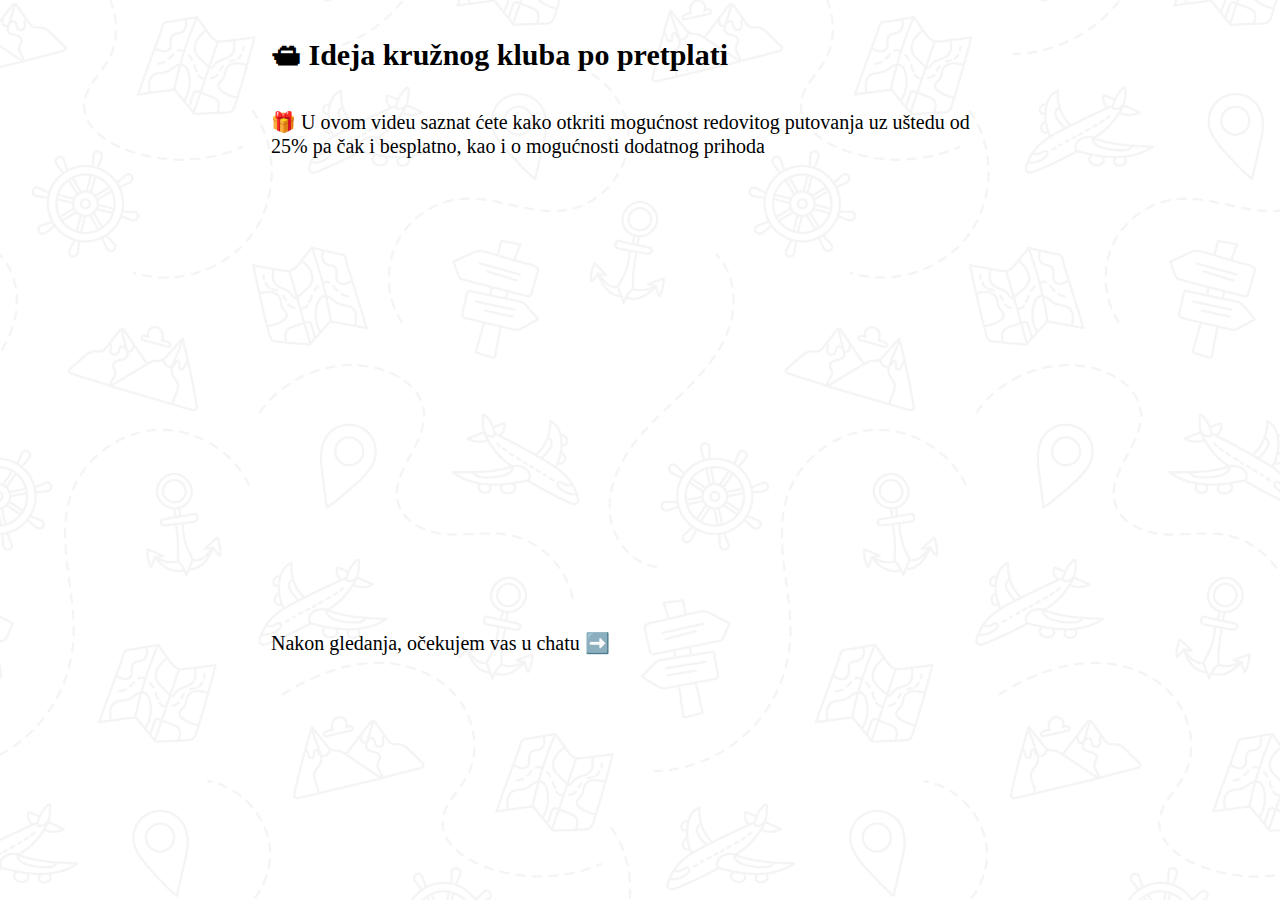
<file: index.html>
<!DOCTYPE html>
<html lang="hr">

<head>
	<meta charset="UTF-8">
	<meta name="viewport" content="width=device-width, initial-scale=1.0">

	<title>Ideja kružnog kluba po pretplati</title>
	<meta name="description"
		content="U ovom videu saznat ćete kako otkriti mogućnost redovitog putovanja uz uštedu od 25% pa čak i besplatno, kao i o mogućnosti dodatnog prihoda">

	<!-- Open Graph (для соцсетей) -->
	<meta property="og:title" content="Ideja kružnog kluba po pretplati">
	<meta property="og:description"
		content="U ovom videu saznat ćete kako otkriti mogućnost redovitog putovanja uz uštedu od 25% pa čak i besplatno, kao i o mogućnosti dodatnog prihoda">
	<meta property="og:type" content="website">
	<meta property="og:url" content="https://travels.inetskills.ru/">
	<meta property="og:image" content="#">
	<meta property="og:site_name" content="Ideja kružnog kluba po pretplati">
	<meta property="og:locale" content="ru_RU">

	<!-- Twitter -->
	<meta name="twitter:card" content="summary_large_image">
	<meta name="twitter:title" content="Ideja kružnog kluba po pretplati">
	<meta name="twitter:description"
		content="U ovom videu saznat ćete kako otkriti mogućnost redovitog putovanja uz uštedu od 25% pa čak i besplatno, kao i o mogućnosti dodatnog prihoda">
	<meta name="twitter:image" content="#">

	<!-- Favicon -->
	<link rel="icon" type="image/svg+xml" href="images/favicon.png">

	<link rel="stylesheet" href="css/style.css?v=1.7">
</head>

<body>
	<div class="container">
		<h1 class="title">🛳 Ideja kružnog kluba po pretplati</h1>
		<p class="description">🎁 U ovom videu saznat ćete kako otkriti mogućnost redovitog putovanja uz uštedu od 25%
			pa
			čak i
			besplatno, kao i o
			mogućnosti dodatnog prihoda</p>
		<div class=" video-container">
			<div style="position: relative; padding-top: 56.25%; width: 100%"><iframe
					src="https://kinescope.io/embed/fuTtgnQbXfbtKwdZKRpWYp"
					allow="autoplay; fullscreen; picture-in-picture; encrypted-media; gyroscope; accelerometer; clipboard-write; screen-wake-lock;"
					frameborder="0" allowfullscreen
					style="position: absolute; width: 100%; height: 100%; top: 0; left: 0;"></iframe></div>
		</div>
		<p class="cta">Nakon gledanja, očekujem vas u chatu ➡️</p>
	</div>


</body>

</html>
</file>
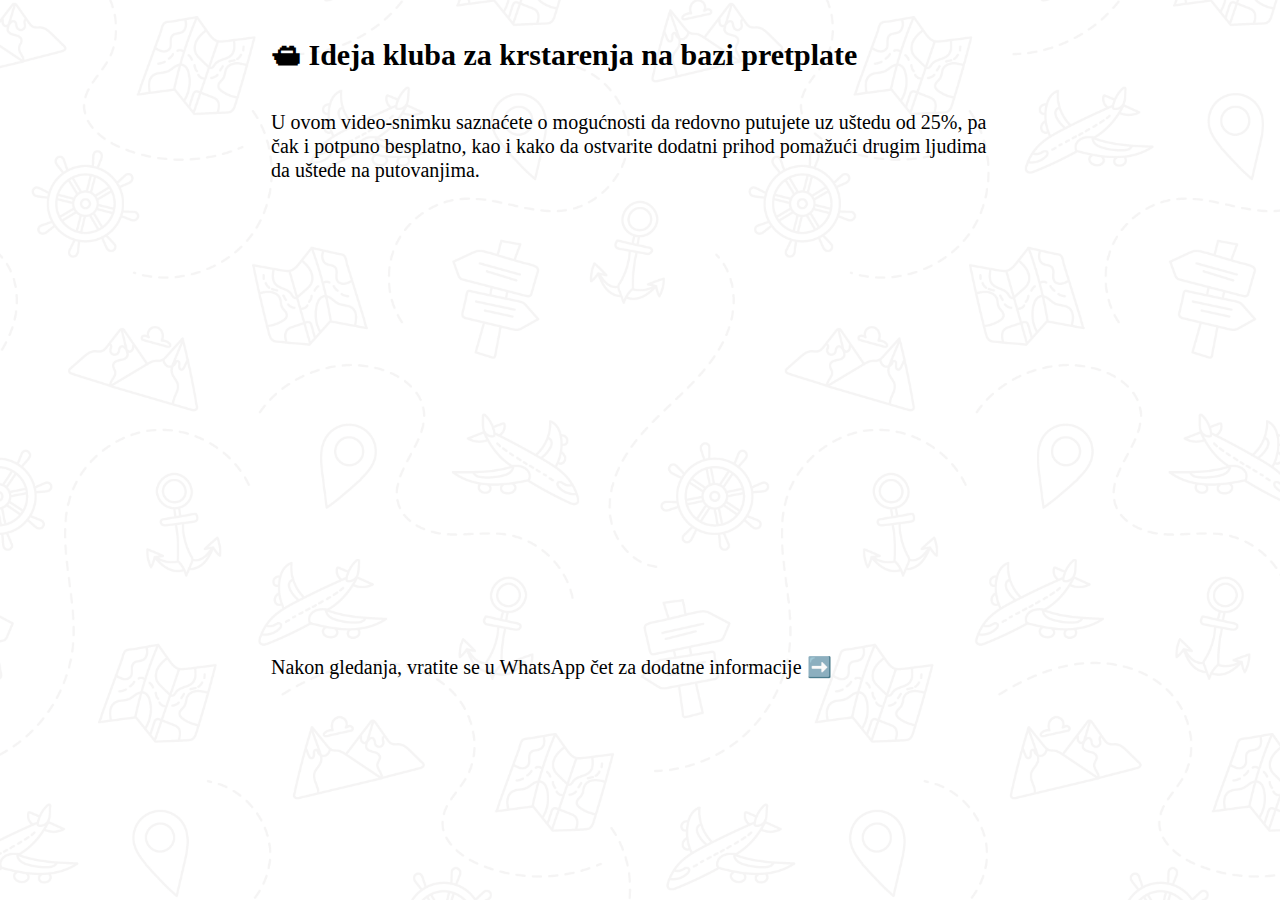
<file: intro.html>
<!DOCTYPE html>
<html lang="hr">

<head>
	<meta charset="UTF-8">
	<meta name="viewport" content="width=device-width, initial-scale=1.0">

	<title>Ideja kružnog kluba po pretplati</title>
	<meta name="description"
		content="U ovom videu saznat ćete kako otkriti mogućnost redovitog putovanja uz uštedu od 25% pa čak i besplatno, kao i o mogućnosti dodatnog prihoda">

	<!-- Open Graph (для соцсетей) -->
	<meta property="og:title" content="Ideja kružnog kluba po pretplati">
	<meta property="og:description"
		content="U ovom videu saznat ćete kako otkriti mogućnost redovitog putovanja uz uštedu od 25% pa čak i besplatno, kao i o mogućnosti dodatnog prihoda">
	<meta property="og:type" content="website">
	<meta property="og:url" content="https://travels.inetskills.ru/">
	<meta property="og:image" content="#">
	<meta property="og:site_name" content="Ideja kružnog kluba po pretplati">
	<meta property="og:locale" content="ru_RU">

	<!-- Twitter -->
	<meta name="twitter:card" content="summary_large_image">
	<meta name="twitter:title" content="Ideja kružnog kluba po pretplati">
	<meta name="twitter:description"
		content="U ovom videu saznat ćete kako otkriti mogućnost redovitog putovanja uz uštedu od 25% pa čak i besplatno, kao i o mogućnosti dodatnog prihoda">
	<meta name="twitter:image" content="#">

	<!-- Favicon -->
	<link rel="icon" type="image/svg+xml" href="images/favicon.png">

	<link rel="stylesheet" href="css/style.css?v=1.11">
</head>

<body>
	<div class="container">
		<h1 class="title">🛳 Ideja kluba za krstarenja na bazi pretplate</h1>
		<p class="description">U ovom video-snimku saznaćete o mogućnosti da redovno putujete uz uštedu od 25%, pa čak i
			potpuno besplatno, kao i kako
			da ostvarite dodatni prihod pomažući drugim ljudima da uštede na putovanjima.
		</p>
		<div class=" video-container">
			<div style="position: relative; padding-top: 56.25%; width: 100%"><iframe
					src="https://kinescope.io/embed/mazVSKdaV4Eqdfs1g69skB"
					allow="autoplay; fullscreen; picture-in-picture; encrypted-media; gyroscope; accelerometer; clipboard-write; screen-wake-lock;"
					frameborder="0" allowfullscreen
					style="position: absolute; width: 100%; height: 100%; top: 0; left: 0;"></iframe></div>
		</div>
		<p class="cta">Nakon gledanja, vratite se u WhatsApp čet za dodatne informacije ➡️</p>
	</div>


</body>

</html>
</file>
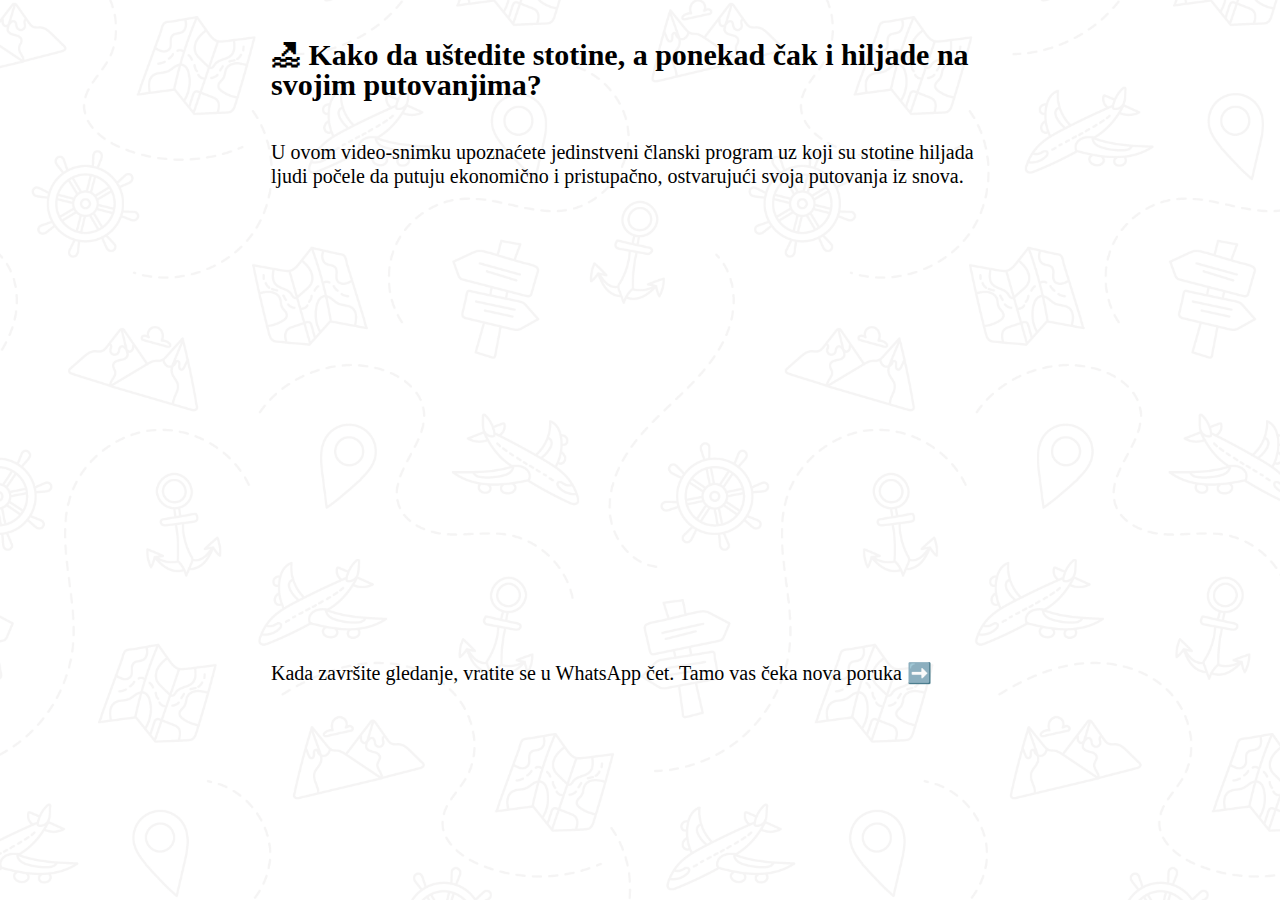
<file: member.html>
<!DOCTYPE html>
<html lang="hr">

<head>
	<meta charset="UTF-8">
	<meta name="viewport" content="width=device-width, initial-scale=1.0">

	<title>Ideja kružnog kluba po pretplati</title>
	<meta name="description"
		content="U ovom videu saznat ćete kako otkriti mogućnost redovitog putovanja uz uštedu od 25% pa čak i besplatno, kao i o mogućnosti dodatnog prihoda">

	<!-- Open Graph (для соцсетей) -->
	<meta property="og:title" content="Ideja kružnog kluba po pretplati">
	<meta property="og:description"
		content="U ovom videu saznat ćete kako otkriti mogućnost redovitog putovanja uz uštedu od 25% pa čak i besplatno, kao i o mogućnosti dodatnog prihoda">
	<meta property="og:type" content="website">
	<meta property="og:url" content="https://travels.inetskills.ru/">
	<meta property="og:image" content="#">
	<meta property="og:site_name" content="Ideja kružnog kluba po pretplati">
	<meta property="og:locale" content="ru_RU">

	<!-- Twitter -->
	<meta name="twitter:card" content="summary_large_image">
	<meta name="twitter:title" content="Ideja kružnog kluba po pretplati">
	<meta name="twitter:description"
		content="U ovom videu saznat ćete kako otkriti mogućnost redovitog putovanja uz uštedu od 25% pa čak i besplatno, kao i o mogućnosti dodatnog prihoda">
	<meta name="twitter:image" content="#">

	<!-- Favicon -->
	<link rel="icon" type="image/svg+xml" href="images/favicon_membership.png">

	<link rel="stylesheet" href="css/style.css?v=1.10">
</head>

<body>
	<div class="container">
		<h1 class="title">🏖 Kako da uštedite stotine, a ponekad čak i hiljade na svojim putovanjima?</h1>
		<p class="description">U ovom video-snimku upoznaćete jedinstveni članski program uz koji su stotine hiljada
			ljudi počele da putuju ekonomično
			i pristupačno, ostvarujući svoja putovanja iz snova.</p>
		<div class=" video-container">
			<div style="position: relative; padding-top: 56.25%; width: 100%"><iframe
					src="https://kinescope.io/embed/kY2JF9KFfm6V8YtZrGnyKk"
					allow="autoplay; fullscreen; picture-in-picture; encrypted-media; gyroscope; accelerometer; clipboard-write; screen-wake-lock;"
					frameborder="0" allowfullscreen
					style="position: absolute; width: 100%; height: 100%; top: 0; left: 0;"></iframe></div>
		</div>
		<p class="cta">Kada završite gledanje, vratite se u WhatsApp čet. Tamo vas čeka nova poruka ➡️</p>
	</div>


</body>

</html>
</file>
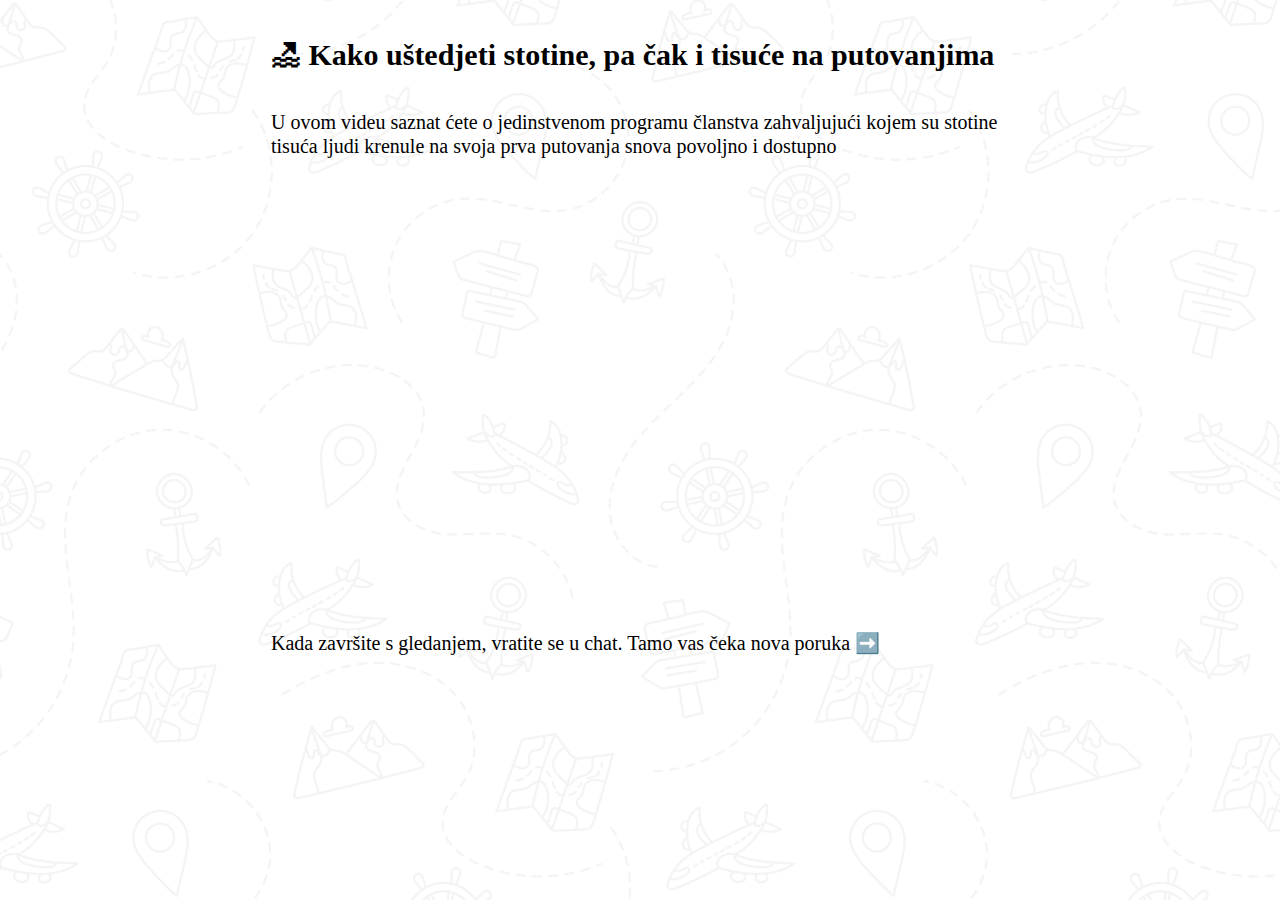
<file: membership.html>
<!DOCTYPE html>
<html lang="hr">

<head>
	<meta charset="UTF-8">
	<meta name="viewport" content="width=device-width, initial-scale=1.0">

	<title>Ideja kružnog kluba po pretplati</title>
	<meta name="description"
		content="U ovom videu saznat ćete kako otkriti mogućnost redovitog putovanja uz uštedu od 25% pa čak i besplatno, kao i o mogućnosti dodatnog prihoda">

	<!-- Open Graph (для соцсетей) -->
	<meta property="og:title" content="Ideja kružnog kluba po pretplati">
	<meta property="og:description"
		content="U ovom videu saznat ćete kako otkriti mogućnost redovitog putovanja uz uštedu od 25% pa čak i besplatno, kao i o mogućnosti dodatnog prihoda">
	<meta property="og:type" content="website">
	<meta property="og:url" content="https://travels.inetskills.ru/">
	<meta property="og:image" content="#">
	<meta property="og:site_name" content="Ideja kružnog kluba po pretplati">
	<meta property="og:locale" content="ru_RU">

	<!-- Twitter -->
	<meta name="twitter:card" content="summary_large_image">
	<meta name="twitter:title" content="Ideja kružnog kluba po pretplati">
	<meta name="twitter:description"
		content="U ovom videu saznat ćete kako otkriti mogućnost redovitog putovanja uz uštedu od 25% pa čak i besplatno, kao i o mogućnosti dodatnog prihoda">
	<meta name="twitter:image" content="#">

	<!-- Favicon -->
	<link rel="icon" type="image/svg+xml" href="images/favicon_membership.png">

	<link rel="stylesheet" href="css/style.css?v=1.6">
</head>

<body>
	<div class="container">
		<h1 class="title">🏖 Kako uštedjeti stotine, pa čak i tisuće na putovanjima</h1>
		<p class="description">U ovom videu saznat ćete o jedinstvenom programu članstva zahvaljujući kojem su stotine
			tisuća ljudi krenule na svoja
			prva putovanja snova povoljno i dostupno</p>
		<div class=" video-container">
			<div style="position: relative; padding-top: 56.25%; width: 100%"><iframe
					src="https://kinescope.io/embed/tX4DeEtMmfXsiVg7d9qGsM"
					allow="autoplay; fullscreen; picture-in-picture; encrypted-media; gyroscope; accelerometer; clipboard-write; screen-wake-lock;"
					frameborder="0" allowfullscreen
					style="position: absolute; width: 100%; height: 100%; top: 0; left: 0;"></iframe></div>
		</div>
		<p class="cta">Kada završite s gledanjem, vratite se u chat. Tamo vas čeka nova poruka ➡️</p>
	</div>


</body>

</html>
</file>
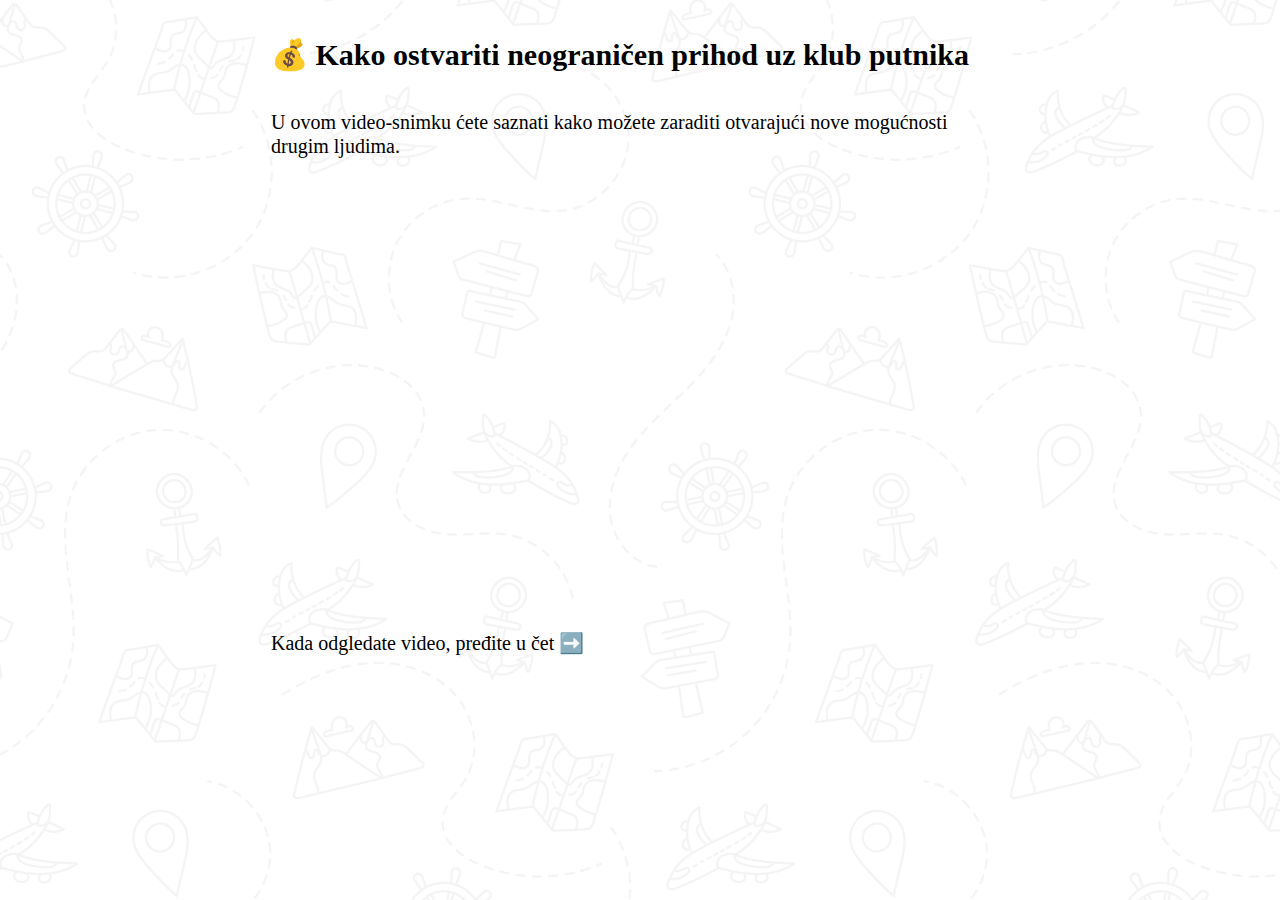
<file: partner.html>
<!DOCTYPE html>
<html lang="hr">

<head>
	<meta charset="UTF-8">
	<meta name="viewport" content="width=device-width, initial-scale=1.0">

	<title>Ideja kružnog kluba po pretplati</title>
	<meta name="description"
		content="U ovom videu saznat ćete kako otkriti mogućnost redovitog putovanja uz uštedu od 25% pa čak i besplatno, kao i o mogućnosti dodatnog prihoda">

	<!-- Open Graph (для соцсетей) -->
	<meta property="og:title" content="Ideja kružnog kluba po pretplati">
	<meta property="og:description"
		content="U ovom videu saznat ćete kako otkriti mogućnost redovitog putovanja uz uštedu od 25% pa čak i besplatno, kao i o mogućnosti dodatnog prihoda">
	<meta property="og:type" content="website">
	<meta property="og:url" content="https://travels.inetskills.ru/">
	<meta property="og:image" content="#">
	<meta property="og:site_name" content="Ideja kružnog kluba po pretplati">
	<meta property="og:locale" content="ru_RU">

	<!-- Twitter -->
	<meta name="twitter:card" content="summary_large_image">
	<meta name="twitter:title" content="Ideja kružnog kluba po pretplati">
	<meta name="twitter:description"
		content="U ovom videu saznat ćete kako otkriti mogućnost redovitog putovanja uz uštedu od 25% pa čak i besplatno, kao i o mogućnosti dodatnog prihoda">
	<meta name="twitter:image" content="#">

	<!-- Favicon -->
	<link rel="icon" type="image/svg+xml" href="images/favicon_partnership.png">

	<link rel="stylesheet" href="css/style.css?v=1.10">
</head>

<body>
	<div class="container">
		<h1 class="title">💰 Kako ostvariti neograničen prihod uz klub putnika</h1>
		<p class="description">U ovom video-snimku ćete saznati kako možete zaraditi otvarajući nove mogućnosti drugim
			ljudima.
		</p>
		<div class=" video-container">
			<div style="position: relative; padding-top: 56.25%; width: 100%"><iframe
					src="https://kinescope.io/embed/eop45xv6U3GBWbR1UW4zia"
					allow="autoplay; fullscreen; picture-in-picture; encrypted-media; gyroscope; accelerometer; clipboard-write; screen-wake-lock;"
					frameborder="0" allowfullscreen
					style="position: absolute; width: 100%; height: 100%; top: 0; left: 0;"></iframe></div>
		</div>
		<p class="cta">Kada odgledate video, pređite u čet ➡️</p>
	</div>


</body>

</html>
</file>
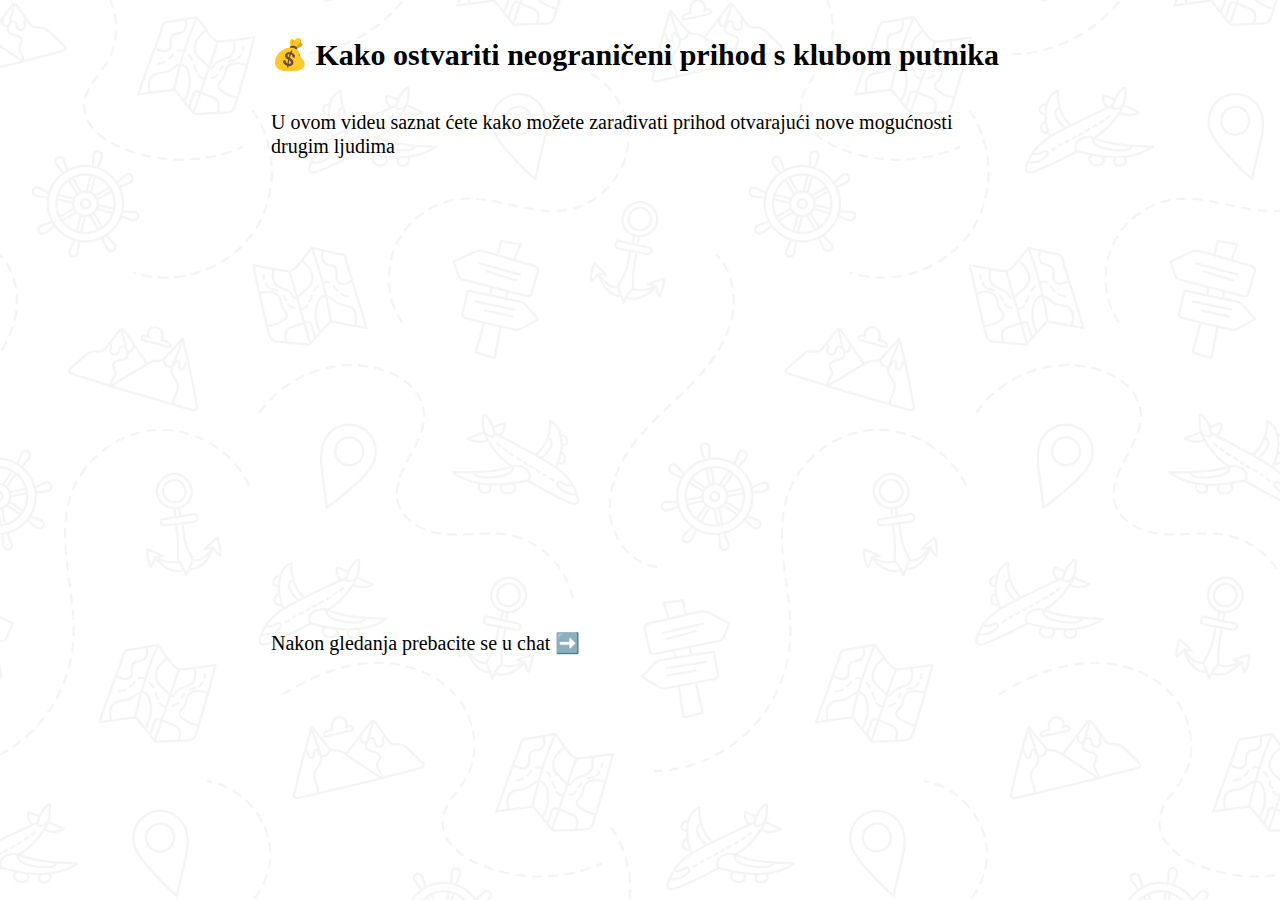
<file: partnership.html>
<!DOCTYPE html>
<html lang="hr">

<head>
	<meta charset="UTF-8">
	<meta name="viewport" content="width=device-width, initial-scale=1.0">

	<title>Ideja kružnog kluba po pretplati</title>
	<meta name="description"
		content="U ovom videu saznat ćete kako otkriti mogućnost redovitog putovanja uz uštedu od 25% pa čak i besplatno, kao i o mogućnosti dodatnog prihoda">

	<!-- Open Graph (для соцсетей) -->
	<meta property="og:title" content="Ideja kružnog kluba po pretplati">
	<meta property="og:description"
		content="U ovom videu saznat ćete kako otkriti mogućnost redovitog putovanja uz uštedu od 25% pa čak i besplatno, kao i o mogućnosti dodatnog prihoda">
	<meta property="og:type" content="website">
	<meta property="og:url" content="https://travels.inetskills.ru/">
	<meta property="og:image" content="#">
	<meta property="og:site_name" content="Ideja kružnog kluba po pretplati">
	<meta property="og:locale" content="ru_RU">

	<!-- Twitter -->
	<meta name="twitter:card" content="summary_large_image">
	<meta name="twitter:title" content="Ideja kružnog kluba po pretplati">
	<meta name="twitter:description"
		content="U ovom videu saznat ćete kako otkriti mogućnost redovitog putovanja uz uštedu od 25% pa čak i besplatno, kao i o mogućnosti dodatnog prihoda">
	<meta name="twitter:image" content="#">

	<!-- Favicon -->
	<link rel="icon" type="image/svg+xml" href="images/favicon.png">

	<link rel="stylesheet" href="css/style.css?v=1.6">
</head>

<body>
	<div class="container">
		<h1 class="title">💰 Kako ostvariti neograničeni prihod s klubom putnika</h1>
		<p class="description">U ovom videu saznat ćete kako možete zarađivati prihod otvarajući nove mogućnosti drugim
			ljudima</p>
		<div class=" video-container">
			<div style="position: relative; padding-top: 56.25%; width: 100%"><iframe
					src="https://kinescope.io/embed/3LJ2gE24dFePYQi3QxDwDH"
					allow="autoplay; fullscreen; picture-in-picture; encrypted-media; gyroscope; accelerometer; clipboard-write; screen-wake-lock;"
					frameborder="0" allowfullscreen
					style="position: absolute; width: 100%; height: 100%; top: 0; left: 0;"></iframe></div>
		</div>
		<p class="cta">Nakon gledanja prebacite se u chat ➡️</p>
	</div>


</body>

</html>
</file>
<file: css/style.css>
/* ----- 3. Сброс стилей ----- */
* {
	padding: 0;
	margin: 0;
	border: 0;
}

*,
:after,
:before {
	box-sizing: border-box;
}

:active,
:focus,
a:active,
a:focus {
	outline: 2px solid var(--color-primary);
	outline-offset: 2px;
}

aside,
footer,
header,
nav {
	display: block;
}

body,
html {
	height: 100%;
	width: 100%;
	line-height: 1;
	-ms-text-size-adjust: 100%;
	-moz-text-size-adjust: 100%;
	-webkit-text-size-adjust: 100%;
}

input::-ms-clear {
	display: none;
}

button,
a {
	cursor: pointer;
}

button::-moz-focus-inner {
	padding: 0;
	border: 0;
}

a:hover {
	text-decoration: none;
}

ul li {
	list-style: none;
}

img {
	vertical-align: top;
}

h1,
h2,
h3,
h4,
h5,
h6 {
	font-size: inherit;
}

body {
	font-family: Roboto;
	background-image: url("/images/123.jpg");
	background-size: cover;
	background-position: center;
}


.container {
	max-width: 768px;
	margin: 0 auto;
	padding: 0 15px;
}

.title {
	padding: 40px 0;
	font-size: 30px;
	font-weight: 700;
}

.description {

	font-size: 20px;
	line-height: 1.2em;
	padding-bottom: 30px;
}

.video-container {
	position: relative;
	width: 100%;
	margin-bottom: 30px;
}

.cta {
	font-size: 20px;
}
</file>
